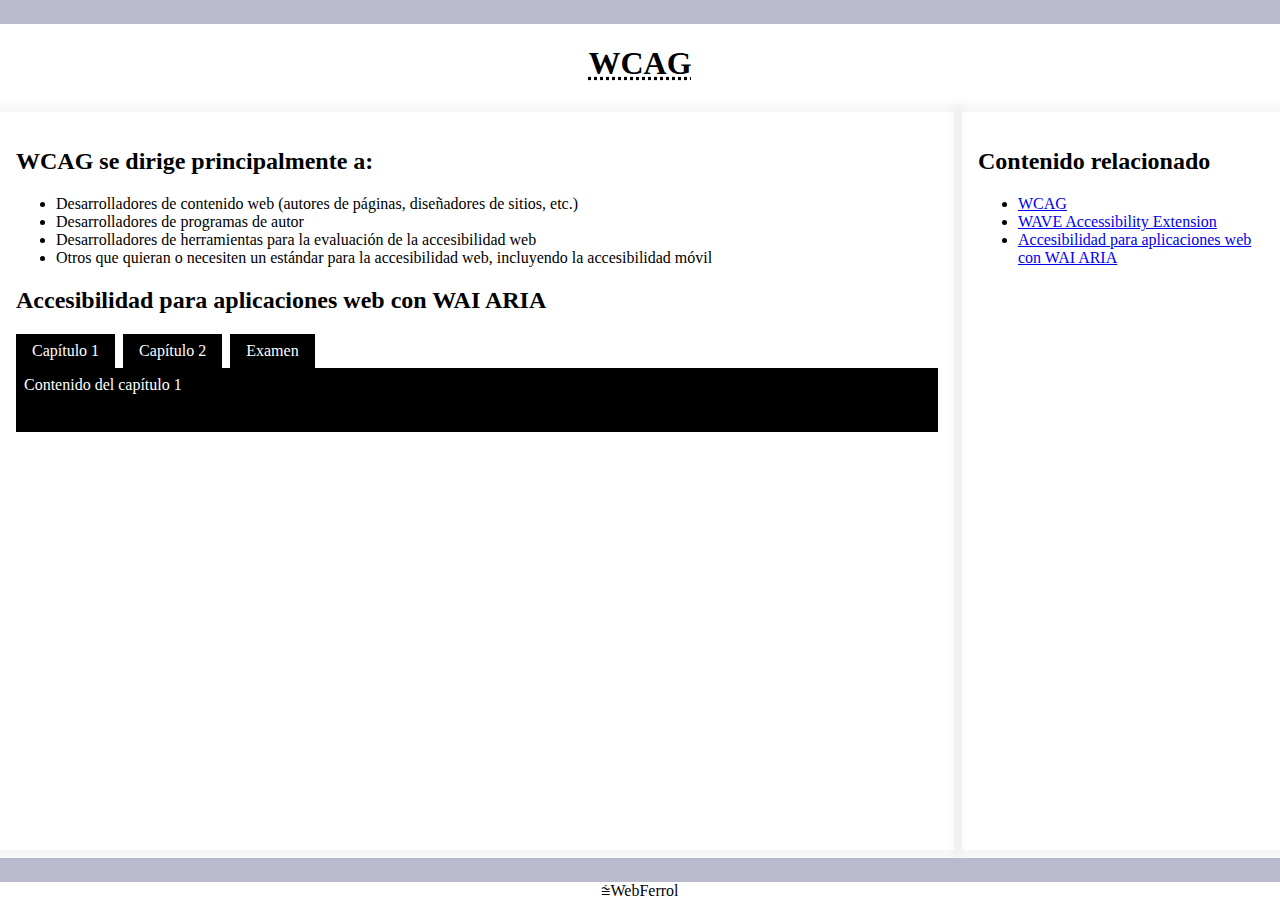
<file: index.html>
<!DOCTYPE html>
<html lang="es">
<head>
    <meta charset="UTF-8">
    <meta name="viewport" content="width=device-width, initial-scale=1.0">
    <link rel="stylesheet" href="css/style.css">
    <title>WCAG</title>
</head>
<body class="cuerpo">
    <header class="cabecera_principal">
        <h1><abbr title="Web Content Accessibility Guidelines">WCAG</abbr></h1>
    </header>
    <main class="contenido_principal">
        <section class="para_quien">
            <h2>
                WCAG se dirige principalmente a:
            </h2>
            <ul>
                <li>
                    Desarrolladores de contenido web (autores de páginas, diseñadores de sitios, etc.)
                </li>
                <li>
                    Desarrolladores de programas de autor
                </li>
                <li>
                    Desarrolladores de herramientas para la evaluación de la accesibilidad web
                </li>
                <li>
                    Otros que quieran o necesiten un estándar para la accesibilidad web, incluyendo la accesibilidad móvil
                </li>
            </ul>
        </section>
        <section>
            <h2>Accesibilidad para aplicaciones web con WAI ARIA</h2>
            <div class="pestanhas">
                <ol role="tablist">
                    <li id="chapter1Tab" role="tab">
                        <a href="#chapter1Panel">Capítulo 1</a>
                     </li>
                    <li id="chapter2Tab" role="tab">
                        <a href="#chapter2Panel">Capítulo 2</a>
                    </li>
                    <li id="quizTab" role="tab">
                        <a href="#quizPanel">Examen</a>
                    </li>
                </ol>
                <div>
                    <div id="chapter1Panel" role="tabpanel" aria-labelledby="chapter1Tab">
                        Contenido del capítulo 1
                    </div>
                    <div id="chapter2Panel" role="tabpanel" aria-labelledby="chapter2Tab">
                        Contenido del capítulo 2 
                    </div>
                    <div id="quizPanel" role="tabpanel" aria-labelledby="quizTab">
                        Contenido del examen
                    </div>
                </div>
            </div>


        </section>
    </main>
    <aside class="relacionado">
        <h2>Contenido relacionado</h2>
        <ul>
            <li><a href="https://www.w3.org/WAI/standards-guidelines/wcag/#intro">WCAG</a></li>
            <li><a href="https://addons.mozilla.org/es/firefox/addon/wave-accessibility-tool/">WAVE Accessibility Extension</a></li>
            <li><a href="https://www.tesseractspace.com/blog/accesibilidad-para-aplicaciones-web-con-wai-aria/">Accesibilidad para aplicaciones web con WAI ARIA</a></li>
        </ul>
    </aside>
    <footer class="pie_pagina">
        &congdot;WebFerrol
    </footer>
    <script src="js/script.js"></script>
</body>
</html>
</file>
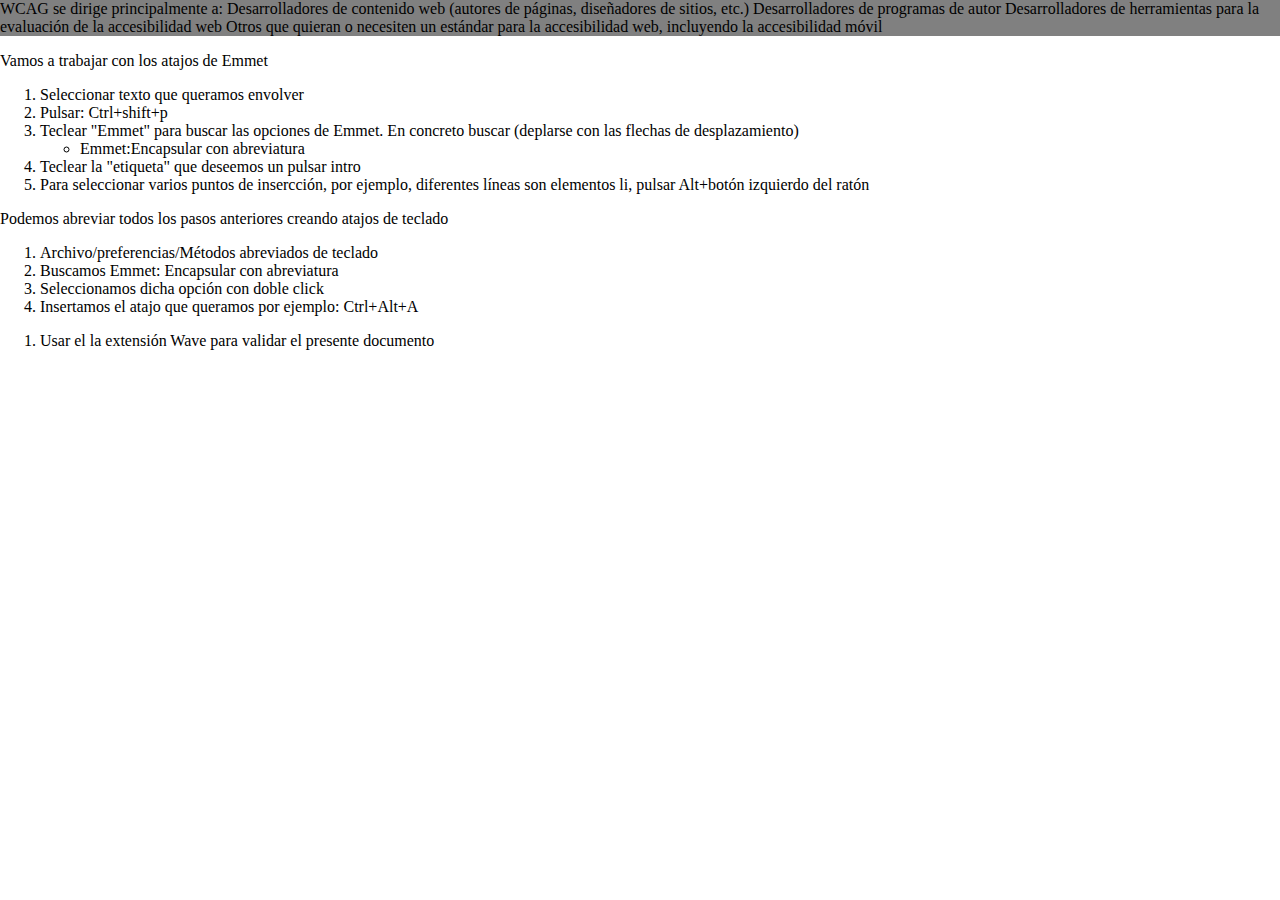
<file: emmet.html>
<!DOCTYPE html>
<html lang="es">
<head>
    <meta charset="UTF-8">
    <meta name="viewport" content="width=device-width, initial-scale=1.0">
    <style>
        body{
            margin: 0;
        }
        .ejemplo{
            background-color: gray;
        }
    </style>
    <title>Emmet</title>
</head>
<body>
    <div class="container">
        
        <div class="ejemplo">
            WCAG se dirige principalmente a:
    
            Desarrolladores de contenido web (autores de páginas, diseñadores de sitios, etc.)
            Desarrolladores de programas de autor
            Desarrolladores de herramientas para la evaluación de la accesibilidad web
            Otros que quieran o necesiten un estándar para la accesibilidad web, incluyendo la accesibilidad móvil
        </div>

        <p>Vamos a trabajar con los atajos de Emmet</p>
        <ol>
            <li>Seleccionar texto que queramos envolver</li>
            <li>Pulsar: Ctrl+shift+p</li>
            <li>Teclear "Emmet" para buscar las opciones de Emmet. En concreto buscar (deplarse con las flechas de desplazamiento)
                <ul>
                    <li>Emmet:Encapsular con abreviatura</li>
                </ul>
            </li>
            <li>Teclear la "etiqueta" que deseemos un pulsar intro</li>
            <li>Para seleccionar varios puntos de insercción, por ejemplo, diferentes líneas son elementos li, pulsar Alt+botón izquierdo del ratón</li>
        </ol>
        Podemos abreviar todos los pasos anteriores creando atajos de teclado
        <ol>
            <li>Archivo/preferencias/Métodos abreviados de teclado</li>
            <li>Buscamos Emmet: Encapsular con abreviatura</li>
            <li>Seleccionamos dicha opción con doble click</li>
            <li>Insertamos el atajo que queramos por ejemplo: Ctrl+Alt+A</li>
            

        </ol>
        <ol>
            <li>Usar el la extensión Wave para validar el presente documento</li>
        </ol>
    </div>
</body>
</html>
</file>
<file: css/style.css>
* {
  -webkit-box-sizing: border-box;
          box-sizing: border-box;
}

body {
  margin: 0;
}

.cuerpo {
  display: -ms-grid;
  display: grid;
  -ms-grid-rows: auto 1fr auto;
      grid-template-rows: auto 1fr auto;
  -ms-grid-columns: 3fr 1fr;
      grid-template-columns: 3fr 1fr;
  gap: .5em;
  min-height: 100vh;
}

.pie_pagina, .cabecera_principal {
  display: -webkit-box;
  display: -ms-flexbox;
  display: flex;
  -ms-flex-pack: distribute;
      justify-content: space-around;
  border-color: rgba(120, 120, 158, 0.5);
  border-width: 1.5em;
  grid-column: 2 span;
}

.cabecera_principal {
  border-top-style: solid;
}

.pie_pagina {
  border-top-style: solid;
}

.contenido_principal, .relacionado {
  padding: 1em;
  -webkit-box-shadow: 0 0 0.5em 0.5em rgba(167, 166, 166, 0.1);
          box-shadow: 0 0 0.5em 0.5em rgba(167, 166, 166, 0.1);
}

.pestanhas ol {
  display: -webkit-box;
  display: -ms-flexbox;
  display: flex;
  -webkit-box-align: start;
      -ms-flex-align: start;
          align-items: flex-start;
  margin-bottom: 0;
  list-style-type: none;
  padding-left: 0;
}

.pestanhas ol li a {
  display: block;
  padding: .5em 1em;
  margin-right: .5em;
  background-color: black;
  text-decoration: none;
  color: white;
}

.pestanhas ol li a:hover {
  background-color: #636060;
}

.pestanhas > div {
  background-color: black;
  color: white;
}

.pestanhas > div > div {
  display: none;
  padding: .5em;
  min-height: 4em;
}

.pestanhas > div > div:first-child {
  display: block;
}

.oculto {
  display: none !important;
}

.visible {
  display: block !important;
}
/*# sourceMappingURL=style.css.map */
</file>
